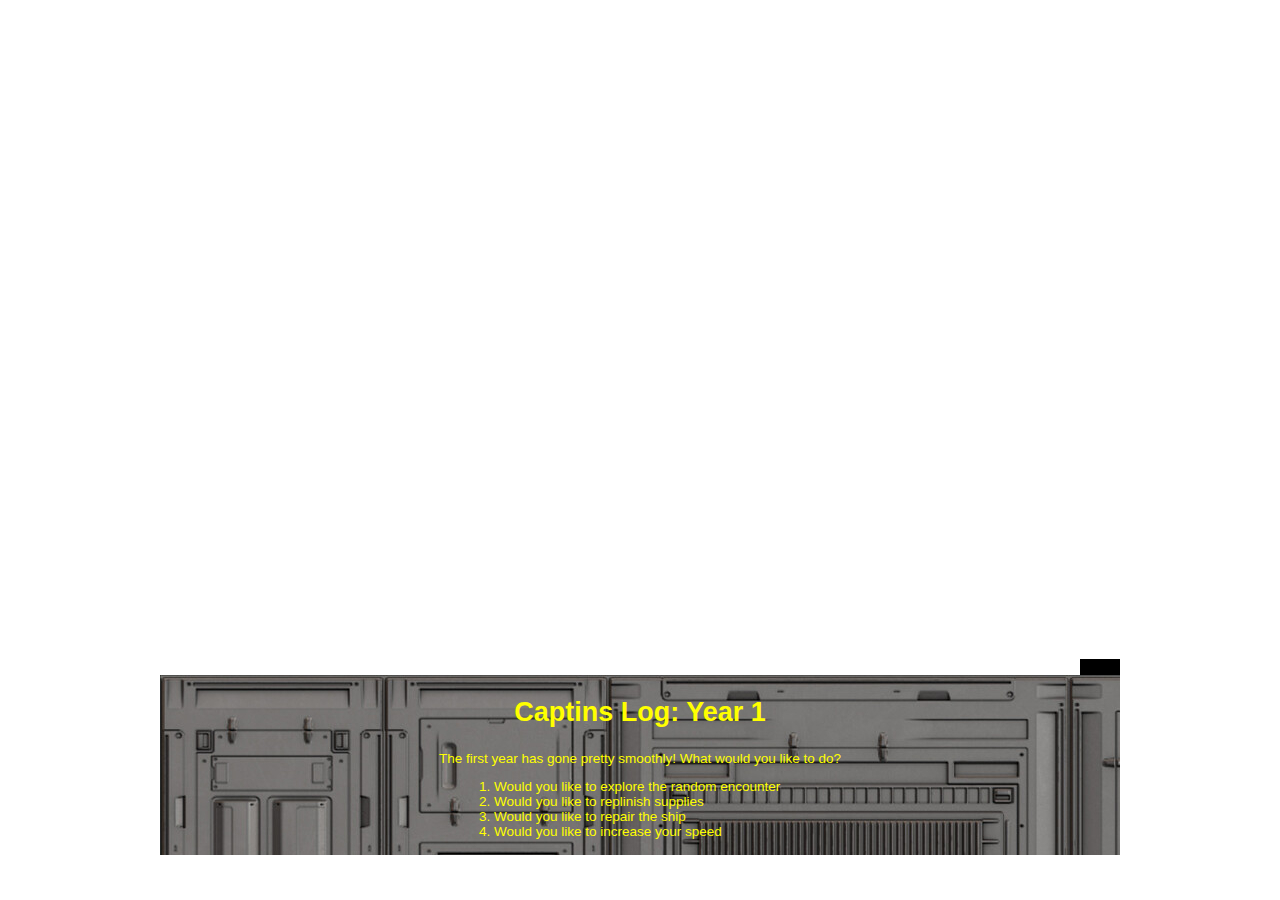
<file: test.html>
<!DOCTYPE html>
<html lang="en">
<head>

    <link rel="stylesheet" href="style.css">
</head>
<body>
    <div id="MainPhase" class="gameContainer">
    <main>
        <div class="space">
            <div class="randomEncounterMain"></div>
        </div>

        <div class="lane">
            <div class="fleet"></div>
        </div>

        <div class="space two">
            <div class="resources">
                <ul>
                    <li id="food"></li>
                    <li id="colonists"></li>
                    <li id="water"></li>
                    <li id="shipIntegrety"></li>
                </ul>
            </div>
        </div>

    </main>




    <div class="interactiveBox">
        <div class="textContainer">
            <h2 id="year">Captins Log: Year 1</h2>
        <p class="theChallenge">The first year has gone pretty smoothly! What would you like to do?</p>
        <ul>
            <li class="option" id="option1">1. Would you like to explore the random encounter</li>
            <li class="option" id="option2">2. Would you like to replinish supplies</li>
            <li class="option" id="option3">3. Would you like to repair the ship</li>
            <li class="option" id="option4">4. Would you like to increase your speed</li>
            
            <li class="option hidden" id="option5">1. Would you like to divert resources and grow food</li>
            <li class="option hidden" id="option6">2. Would you like to divert resources to purifying water</li>

        </ul>
        </div>
    </div>
    </div>

    





    <script src="javascript/main.js"></script>
</body>





















</html>
</file>
<file: style.css>
html { 
    width:100%; 
    height:100%; 
    margin:0;
    padding: 0; 
}
body { 
    width:100%; 
    height:100%; 
    margin:0; 
    padding:0;
    font-family: lores-12, sans-serif;
    font-weight: 400;
    font-style: normal;
}
.background{
    width: 100%;
    height: 100%;
    position: absolute;
    background-position: center;
    background-repeat: no-repeat;
    background-size: cover;
}
.gameContainer{
    display: flex;
    flex-direction: column;
    /* background: blue; */
    justify-content: center;
    align-items: center;
}

.gameContainer.travelphase{
    display: none;
}

main{
    height: 75vh;
    width: 75vw;
    /*
    background-color: black;
    */
    z-index: 1;

    display: flex;
    flex-direction: column;
    justify-content: center;
    align-items: center;

    overflow: hidden;
}

.interactiveBox{
    /* background-color:black; */
    color: yellow;
    height: 20vh;
    width: 75vw;
    display: flex;
    justify-content: center;
    align-self: center;
    cursor: pointer;

    z-index: 1;

    background-image: url('././assets/artem-bayankin-starconflict-textures-panel-sci-fi-09.jpg');

    font-size: 1.5vh;
}

.option:hover{
    color: blue;
}

.option.hidden{
    display: none;
}

h2{
    text-align: center;
    font-size: 3vh;
}

.homeScreen{
    color: white;
    text-align: center;
}

.lane{
    width: 100%;
    height: 20%;
    position: relative;
    display: flex;
    align-items: center;
    justify-content: center;
    
}

.space.two{
    align-items: flex-end;
    justify-content: flex-end;
}

.space{
    position: relative;
    height: 40%;
    width: 100%;
    display: flex;
    justify-content: center;
    align-items: center;
    overflow: hidden;
}

.resources{
    color: yellow;
    z-index: 4;
    background-color: black;
    font-size: 1.8vh;
}

ul{
    list-style-type: none;
}

.randomEncounter{
    width: auto;
    height: 20vh;
    justify-self: start;

    position: relative;
    animation: encounterMove1 5s forwards;
    
}
.fleet{
    width: auto;
    height: 30vh;
    z-index: 1;
    

    position: relative;
    animation: shipMove1 5s forwards;
}

@keyframes shipMove1 {
    from {left: -80%}
    to{left: -10%}
}

@keyframes shipMove2 {
    from {left: -10%}
    to{left: 130%}
}

@keyframes encounterMove1 {
    from {left: 60%}
    to{left: 0%}
}

@keyframes encounterMove2 {
    from {left: 0%}
    to{left: -150%}
}

@keyframes encounterDissolve {
    from {opacity: 100%;}
    to{opacity: 0%;}
}

.starContainer{
    height: 95vh;
    width: 75vw;
    position: absolute;
    z-index: 0;
    background-color: black;
    
    display: flex;
    justify-content: center;
    align-items: center;
    flex-wrap: wrap;

    overflow: hidden;
}


.spacer{
    width: 3vh;
    height: 3vh;
    position: relative;
}

.star1{
    width: auto;
    height: 1vh;
    position: relative;
}
.star2{
    width: auto;
    height: 1.5vh;
    position: relative;
}
.star3{
    width: auto;
    height: 2vh;
    position: relative;
}
.star4{
    width: auto;
    height: 2.5vh;
    position: relative;
}
.star5{
    width: auto;
    height: 3vh;
    position: relative;
}

.start{
    width: 12vh;
    height: 7vh;
    font-size: 2.5vh;
    background: none;
    border: solid white;
    color: white;
    font-family: lores-12, sans-serif;
    font-weight: 400;
    font-style: normal;

}
</file>
